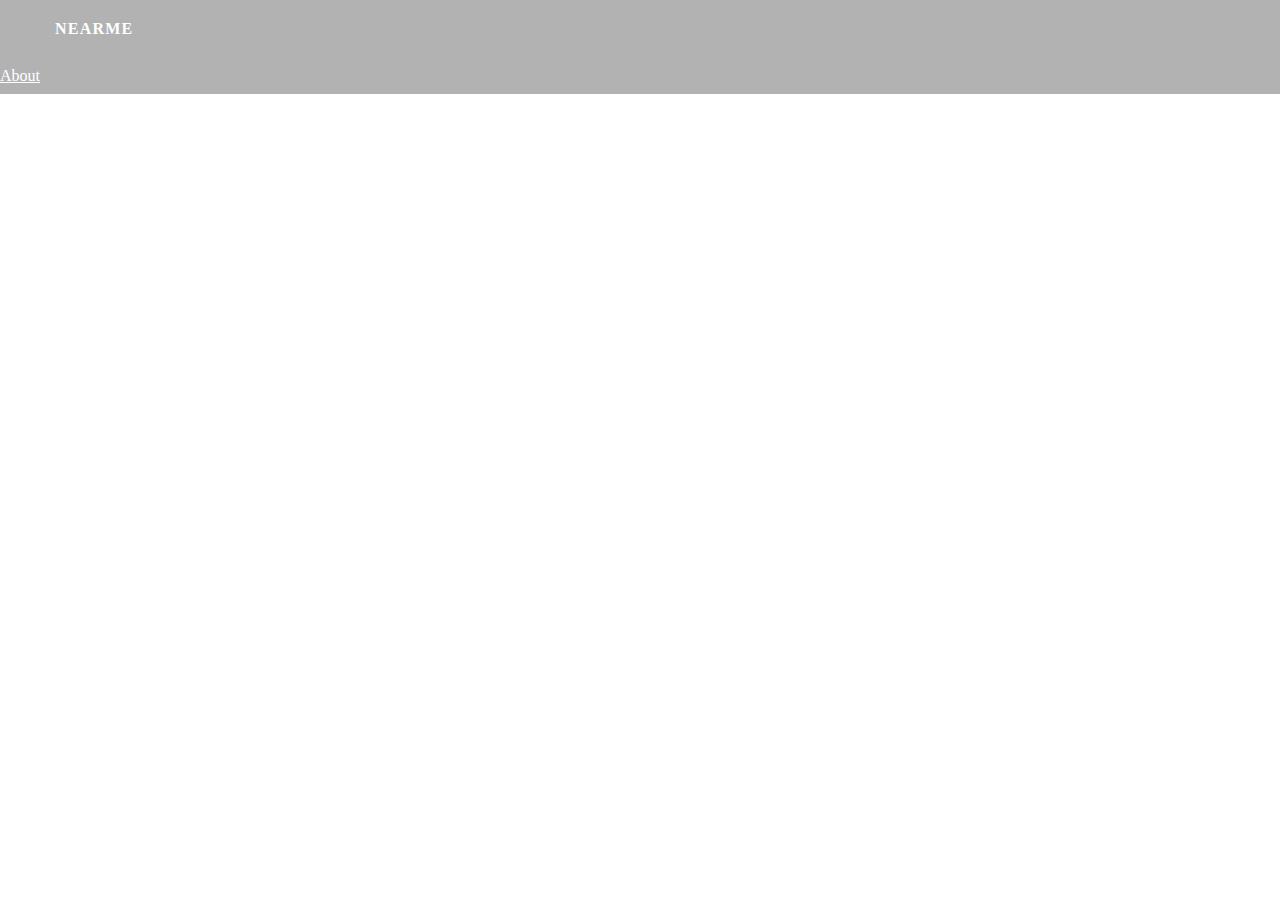
<file: NearMe/index.html>
<!doctype html>
<html>
  <head>
    <link href="https://s3.amazonaws.com/codecademy-content/projects/bootstrap.min.css" rel="stylesheet">
    <link href="css/main.css" rel="stylesheet" />
    <link href="css/leaflet.css" rel="stylesheet" />
    
    <script src="js/vendor/angular.min.js"></script>  
    <script src="https://code.angularjs.org/1.2.28/angular-route.min.js"></script>
  </head>
  <body ng-app="NearMeApp">
    
    <div class="header">
      <div class="container-fluid">
        <h1 class="pull-left">NearMe</h1>
        <a class="pull-right" href="#/about">About</a>
      </div>
    </div>

    <div ng-view></div>

    <!-- Modules -->
    <script src="js/app.js"></script>

    <!-- Controllers -->
    <script src="js/controllers/MainController.js"></script>
    <script src="js/controllers/AboutController.js"></script>

    <!-- Directives -->
    <script src="js/vendor/leaflet.js"></script>
    <script src="js/vendor/angular-leaflet-directive.min.js"></script>
    <script src="js/vendor/helpers.js"></script>
    
    <!-- Services -->
    <script src="js/services/places.js"></script>
  </body>
</html>
</file>
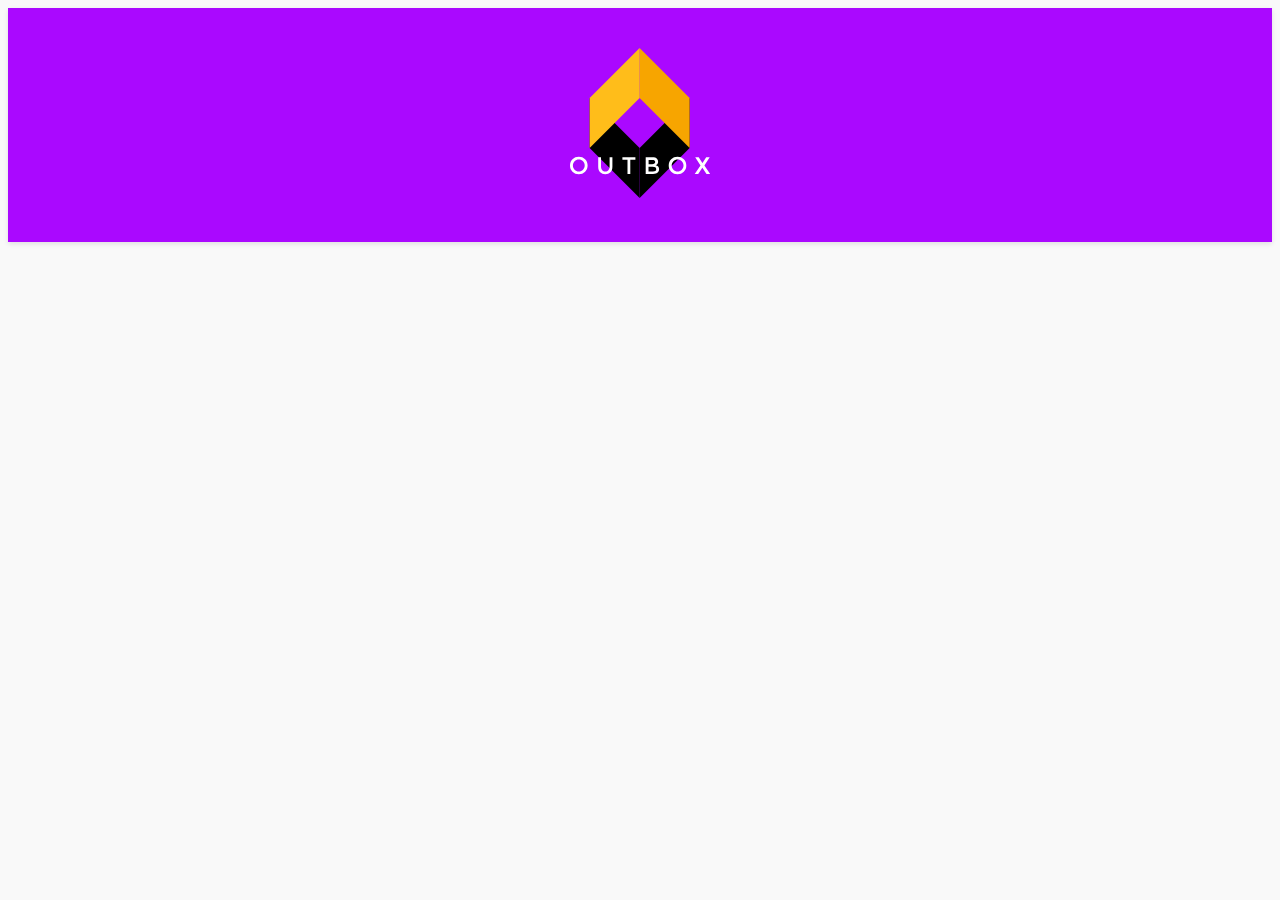
<file: Outbox/index.html>
<!doctype html>
<html>
  <head>
    <link href="https://s3.amazonaws.com/codecademy-content/projects/bootstrap.min.css" rel="stylesheet" />
    <link href="css/main.css" rel="stylesheet" />
    <script src="js/vendor/angular.min.js"></script>
    <script src="https://code.angularjs.org/1.2.28/angular-route.min.js"></script>
    
  </head>
  <body ng-app="OutboxApp">
    <div class="header">
      <div class="container">
        <img src="img/logo.svg" width="140" height="150">
      </div>
    </div>

    <div class="main">
      <div class="container">
        <div ng-view></div>       

      </div>
    </div>

    <!-- Modules -->
    <script src="js/app.js"></script>

    <!-- Controllers -->
    <script src="js/controllers/HomeController.js"></script>
    <script src="js/controllers/EmailController.js"></script>

    <!-- Services -->
    <script src="js/services/emails.js"></script>
  </body>
</html>
</file>
<file: NearMe/css/main.css>
html, body, #map_canvas {
  margin: 0;
  padding: 0;
  height: 100%;
  width: 100%;
}

.header {
  background-color: rgba(0,0,0,0.3);
  position: absolute;
  width: 100%;
  z-index: 10;
  line-height: 37px;
}

.header .container-fluid {
  position: relative;
}

.header h1 {
  color: #fff;
  font-size: 16px;
  letter-spacing: 1.2px;    
  margin: 0;
  padding: 10px 0 10px 55px;
  text-transform: uppercase;
}

.header a {
  padding-right: 20px;
  color: #fff;
}

.container-fluid {
  padding-left: 0;
  padding-right: 0;
}

#map_canvas {
  position: relative;
}

.angular-leaflet-map {
  position: absolute;
  top: 0;
  bottom: 0;
  right: 0;
  left: 0;
}
</file>
<file: NearMe/css/leaflet.css>
/* required styles */

.leaflet-map-pane,
.leaflet-tile,
.leaflet-marker-icon,
.leaflet-marker-shadow,
.leaflet-tile-pane,
.leaflet-tile-container,
.leaflet-overlay-pane,
.leaflet-shadow-pane,
.leaflet-marker-pane,
.leaflet-popup-pane,
.leaflet-overlay-pane svg,
.leaflet-zoom-box,
.leaflet-image-layer,
.leaflet-layer {
	position: absolute;
	left: 0;
	top: 0;
	}
.leaflet-container {
	overflow: hidden;
	-ms-touch-action: none;
	}
.leaflet-tile,
.leaflet-marker-icon,
.leaflet-marker-shadow {
	-webkit-user-select: none;
	   -moz-user-select: none;
	        user-select: none;
	-webkit-user-drag: none;
	}
.leaflet-marker-icon,
.leaflet-marker-shadow {
	display: block;
	}
/* map is broken in FF if you have max-width: 100% on tiles */
.leaflet-container img {
	max-width: none !important;
	}
/* stupid Android 2 doesn't understand "max-width: none" properly */
.leaflet-container img.leaflet-image-layer {
	max-width: 15000px !important;
	}
.leaflet-tile {
	filter: inherit;
	visibility: hidden;
	}
.leaflet-tile-loaded {
	visibility: inherit;
	}
.leaflet-zoom-box {
	width: 0;
	height: 0;
	}
/* workaround for https://bugzilla.mozilla.org/show_bug.cgi?id=888319 */
.leaflet-overlay-pane svg {
	-moz-user-select: none;
	}

.leaflet-tile-pane    { z-index: 2; }
.leaflet-objects-pane { z-index: 3; }
.leaflet-overlay-pane { z-index: 4; }
.leaflet-shadow-pane  { z-index: 5; }
.leaflet-marker-pane  { z-index: 6; }
.leaflet-popup-pane   { z-index: 7; }

.leaflet-vml-shape {
	width: 1px;
	height: 1px;
	}
.lvml {
	behavior: url(#default#VML);
	display: inline-block;
	position: absolute;
	}


/* control positioning */

.leaflet-control {
	position: relative;
	z-index: 7;
	pointer-events: auto;
	}
.leaflet-top,
.leaflet-bottom {
	position: absolute;
	z-index: 1000;
	pointer-events: none;
	}
.leaflet-top {
	top: 0;
	}
.leaflet-right {
	right: 0;
	}
.leaflet-bottom {
	bottom: 0;
	}
.leaflet-left {
	left: 0;
	}
.leaflet-control {
	float: left;
	clear: both;
	}
.leaflet-right .leaflet-control {
	float: right;
	}
.leaflet-top .leaflet-control {
	margin-top: 10px;
	}
.leaflet-bottom .leaflet-control {
	margin-bottom: 10px;
	}
.leaflet-left .leaflet-control {
	margin-left: 10px;
	}
.leaflet-right .leaflet-control {
	margin-right: 10px;
	}


/* zoom and fade animations */

.leaflet-fade-anim .leaflet-tile,
.leaflet-fade-anim .leaflet-popup {
	opacity: 0;
	-webkit-transition: opacity 0.2s linear;
	   -moz-transition: opacity 0.2s linear;
	     -o-transition: opacity 0.2s linear;
	        transition: opacity 0.2s linear;
	}
.leaflet-fade-anim .leaflet-tile-loaded,
.leaflet-fade-anim .leaflet-map-pane .leaflet-popup {
	opacity: 1;
	}

.leaflet-zoom-anim .leaflet-zoom-animated {
	-webkit-transition: -webkit-transform 0.25s cubic-bezier(0,0,0.25,1);
	   -moz-transition:    -moz-transform 0.25s cubic-bezier(0,0,0.25,1);
	     -o-transition:      -o-transform 0.25s cubic-bezier(0,0,0.25,1);
	        transition:         transform 0.25s cubic-bezier(0,0,0.25,1);
	}
.leaflet-zoom-anim .leaflet-tile,
.leaflet-pan-anim .leaflet-tile,
.leaflet-touching .leaflet-zoom-animated {
	-webkit-transition: none;
	   -moz-transition: none;
	     -o-transition: none;
	        transition: none;
	}

.leaflet-zoom-anim .leaflet-zoom-hide {
	visibility: hidden;
	}


/* cursors */

.leaflet-clickable {
	cursor: pointer;
	}
.leaflet-container {
	cursor: -webkit-grab;
	cursor:    -moz-grab;
	}
.leaflet-popup-pane,
.leaflet-control {
	cursor: auto;
	}
.leaflet-dragging .leaflet-container,
.leaflet-dragging .leaflet-clickable {
	cursor: move;
	cursor: -webkit-grabbing;
	cursor:    -moz-grabbing;
	}


/* visual tweaks */

.leaflet-container {
	background: #ddd;
	outline: 0;
	}
.leaflet-container a {
	color: #0078A8;
	}
.leaflet-container a.leaflet-active {
	outline: 2px solid orange;
	}
.leaflet-zoom-box {
	border: 2px dotted #38f;
	background: rgba(255,255,255,0.5);
	}


/* general typography */
.leaflet-container {
	font: 12px/1.5 "Helvetica Neue", Arial, Helvetica, sans-serif;
	}


/* general toolbar styles */

.leaflet-bar {
	box-shadow: 0 1px 5px rgba(0,0,0,0.65);
	border-radius: 4px;
	}
.leaflet-bar a,
.leaflet-bar a:hover {
	background-color: #fff;
	border-bottom: 1px solid #ccc;
	width: 26px;
	height: 26px;
	line-height: 26px;
	display: block;
	text-align: center;
	text-decoration: none;
	color: black;
	}
.leaflet-bar a,
.leaflet-control-layers-toggle {
	background-position: 50% 50%;
	background-repeat: no-repeat;
	display: block;
	}
.leaflet-bar a:hover {
	background-color: #f4f4f4;
	}
.leaflet-bar a:first-child {
	border-top-left-radius: 4px;
	border-top-right-radius: 4px;
	}
.leaflet-bar a:last-child {
	border-bottom-left-radius: 4px;
	border-bottom-right-radius: 4px;
	border-bottom: none;
	}
.leaflet-bar a.leaflet-disabled {
	cursor: default;
	background-color: #f4f4f4;
	color: #bbb;
	}

.leaflet-touch .leaflet-bar a {
	width: 30px;
	height: 30px;
	line-height: 30px;
	}


/* zoom control */

.leaflet-control-zoom-in,
.leaflet-control-zoom-out {
	font: bold 18px 'Lucida Console', Monaco, monospace;
	text-indent: 1px;
	}
.leaflet-control-zoom-out {
	font-size: 20px;
	}

.leaflet-touch .leaflet-control-zoom-in {
	font-size: 22px;
	}
.leaflet-touch .leaflet-control-zoom-out {
	font-size: 24px;
	}


/* layers control */

.leaflet-control-layers {
	box-shadow: 0 1px 5px rgba(0,0,0,0.4);
	background: #fff;
	border-radius: 5px;
	}
.leaflet-control-layers-toggle {
	background-image: url(images/layers.png);
	width: 36px;
	height: 36px;
	}
.leaflet-retina .leaflet-control-layers-toggle {
	background-image: url(images/layers-2x.png);
	background-size: 26px 26px;
	}
.leaflet-touch .leaflet-control-layers-toggle {
	width: 44px;
	height: 44px;
	}
.leaflet-control-layers .leaflet-control-layers-list,
.leaflet-control-layers-expanded .leaflet-control-layers-toggle {
	display: none;
	}
.leaflet-control-layers-expanded .leaflet-control-layers-list {
	display: block;
	position: relative;
	}
.leaflet-control-layers-expanded {
	padding: 6px 10px 6px 6px;
	color: #333;
	background: #fff;
	}
.leaflet-control-layers-selector {
	margin-top: 2px;
	position: relative;
	top: 1px;
	}
.leaflet-control-layers label {
	display: block;
	}
.leaflet-control-layers-separator {
	height: 0;
	border-top: 1px solid #ddd;
	margin: 5px -10px 5px -6px;
	}


/* attribution and scale controls */

.leaflet-container .leaflet-control-attribution {
	background: #fff;
	background: rgba(255, 255, 255, 0.7);
	margin: 0;
	}
.leaflet-control-attribution,
.leaflet-control-scale-line {
	padding: 0 5px;
	color: #333;
	}
.leaflet-control-attribution a {
	text-decoration: none;
	}
.leaflet-control-attribution a:hover {
	text-decoration: underline;
	}
.leaflet-container .leaflet-control-attribution,
.leaflet-container .leaflet-control-scale {
	font-size: 11px;
	}
.leaflet-left .leaflet-control-scale {
	margin-left: 5px;
	}
.leaflet-bottom .leaflet-control-scale {
	margin-bottom: 5px;
	}
.leaflet-control-scale-line {
	border: 2px solid #777;
	border-top: none;
	line-height: 1.1;
	padding: 2px 5px 1px;
	font-size: 11px;
	white-space: nowrap;
	overflow: hidden;
	-moz-box-sizing: content-box;
	     box-sizing: content-box;

	background: #fff;
	background: rgba(255, 255, 255, 0.5);
	}
.leaflet-control-scale-line:not(:first-child) {
	border-top: 2px solid #777;
	border-bottom: none;
	margin-top: -2px;
	}
.leaflet-control-scale-line:not(:first-child):not(:last-child) {
	border-bottom: 2px solid #777;
	}

.leaflet-touch .leaflet-control-attribution,
.leaflet-touch .leaflet-control-layers,
.leaflet-touch .leaflet-bar {
	box-shadow: none;
	}
.leaflet-touch .leaflet-control-layers,
.leaflet-touch .leaflet-bar {
	border: 2px solid rgba(0,0,0,0.2);
	background-clip: padding-box;
	}


/* popup */

.leaflet-popup {
	position: absolute;
	text-align: center;
	}
.leaflet-popup-content-wrapper {
	padding: 1px;
	text-align: left;
	border-radius: 12px;
	}
.leaflet-popup-content {
	margin: 13px 19px;
	line-height: 1.4;
	}
.leaflet-popup-content p {
	margin: 18px 0;
	}
.leaflet-popup-tip-container {
	margin: 0 auto;
	width: 40px;
	height: 20px;
	position: relative;
	overflow: hidden;
	}
.leaflet-popup-tip {
	width: 17px;
	height: 17px;
	padding: 1px;

	margin: -10px auto 0;

	-webkit-transform: rotate(45deg);
	   -moz-transform: rotate(45deg);
	    -ms-transform: rotate(45deg);
	     -o-transform: rotate(45deg);
	        transform: rotate(45deg);
	}
.leaflet-popup-content-wrapper,
.leaflet-popup-tip {
	background: white;

	box-shadow: 0 3px 14px rgba(0,0,0,0.4);
	}
.leaflet-container a.leaflet-popup-close-button {
	position: absolute;
	top: 0;
	right: 0;
	padding: 4px 4px 0 0;
	text-align: center;
	width: 18px;
	height: 14px;
	font: 16px/14px Tahoma, Verdana, sans-serif;
	color: #c3c3c3;
	text-decoration: none;
	font-weight: bold;
	background: transparent;
	}
.leaflet-container a.leaflet-popup-close-button:hover {
	color: #999;
	}
.leaflet-popup-scrolled {
	overflow: auto;
	border-bottom: 1px solid #ddd;
	border-top: 1px solid #ddd;
	}

.leaflet-oldie .leaflet-popup-content-wrapper {
	zoom: 1;
	}
.leaflet-oldie .leaflet-popup-tip {
	width: 24px;
	margin: 0 auto;

	-ms-filter: "progid:DXImageTransform.Microsoft.Matrix(M11=0.70710678, M12=0.70710678, M21=-0.70710678, M22=0.70710678)";
	filter: progid:DXImageTransform.Microsoft.Matrix(M11=0.70710678, M12=0.70710678, M21=-0.70710678, M22=0.70710678);
	}
.leaflet-oldie .leaflet-popup-tip-container {
	margin-top: -1px;
	}

.leaflet-oldie .leaflet-control-zoom,
.leaflet-oldie .leaflet-control-layers,
.leaflet-oldie .leaflet-popup-content-wrapper,
.leaflet-oldie .leaflet-popup-tip {
	border: 1px solid #999;
	}


/* div icon */

.leaflet-div-icon {
	background: #fff;
	border: 1px solid #666;
	}
</file>
<file: Outbox/css/main.css>
body, html {
    background: #f9f9f9;
    font-family: "Roboto", sans-serif;
    font-weight: 300;
}

.header {
    background: #aa08ff;
    box-shadow: 0 2px 5px rgba(0,0,0,0.1);
    text-align: center;
}

.header img {
    margin: 20px auto;   
    padding: 20px 0; 
    text-align: center;
}

.header ul {
  list-style: none;
}

.header li {
  display: inline;
  margin-right: 30px;
}

.main {
    margin: 40px 0;
}

.email {
    background: #fff;
    box-shadow: 0 2px 5px rgba(0,0,0,0.1);
    font-size: 18px;
    margin: 0 0 8px;
    padding: 20px 0;
}

.email:hover {
    background: #fcfcfc;
    box-shadow: 0 3px 6px rgba(0,0,0,0.2);
    cursor: pointer;
}

.email span {
    display: inline-block;
    margin: 0;
    overflow: hidden;
    position: relative;
    text-overflow: ellipsis;
}

.from {
    font-size: 16px;
    font-weight: 700;
    padding-left: 2%;
    width: 20%;
}

.subject {
    width: 65%;
}

.date {
    font-size: 14px;
    padding-right: 2%;
    text-align: right;
    text-overflow: ellipsis;
    width: 15%;
}

.footer {
  background:#000;
  padding:60px 0; 
}

.footer h3 {
  color:#fff;
  font-size:18px;
  font-weight:300;  
}

.footer ul {
  color:#0393ff; 
  list-style:none;
  padding-left:0px;  
}
</file>
